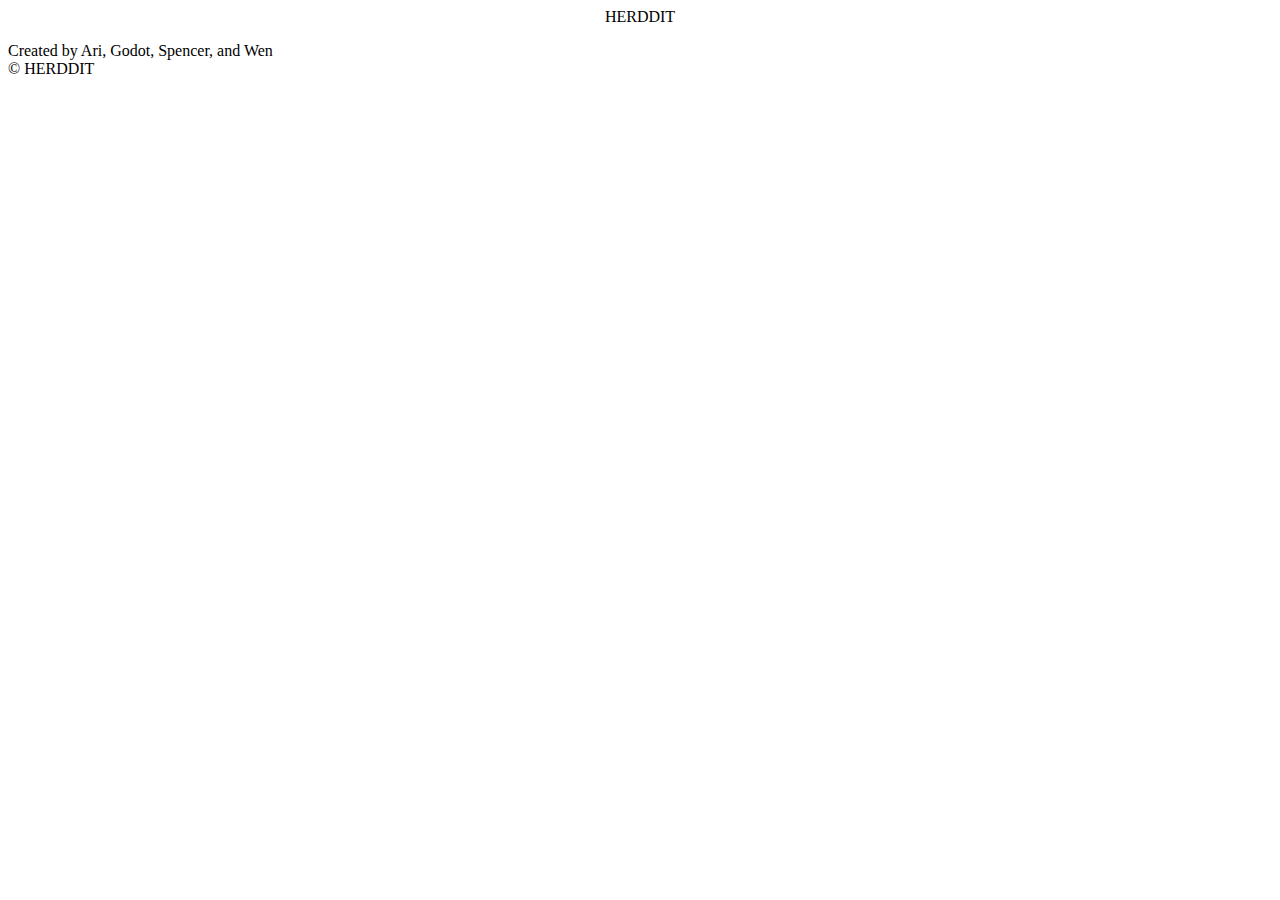
<file: index.html>
<!DOCTYPE html>



<html>
<head>
	<title>HERDDIT</title>
	 <link rel="stylesheet" href="https://cdnjs.cloudflare.com/ajax/libs/font-awesome/4.7.0/css/font-awesome.min.css">
</head>

<body>
<div id="main">
	<center>
		<a> HERDDIT </a>
	</center>
	
</div>

</body>




<footer class="second">
	<p> 
	Created by Ari, Godot, Spencer, and Wen
	<br>
	&copy; HERDDIT 
	</p>


	
</footer>
</html>
</file>
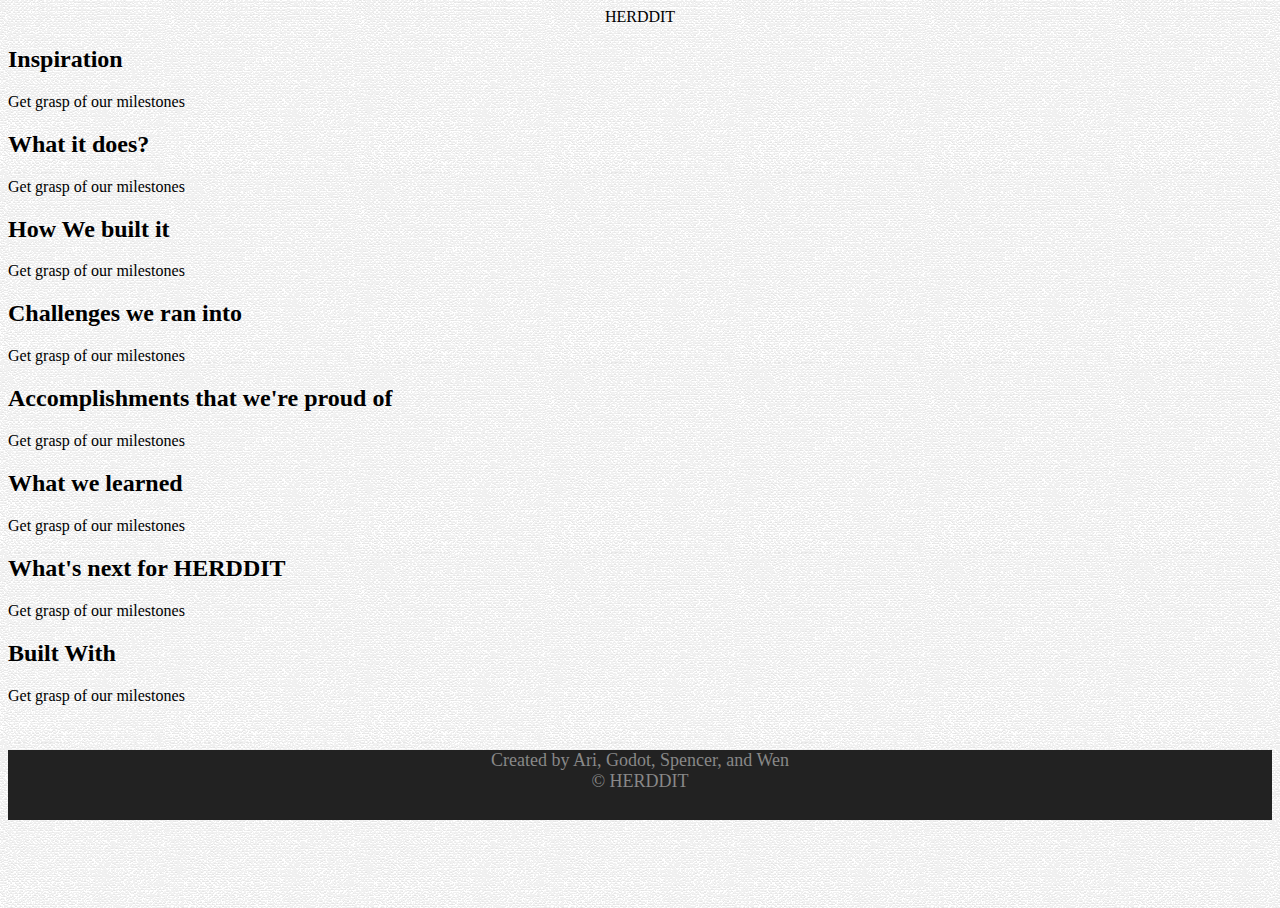
<file: website/index.html>
<!DOCTYPE html>



<html lang="en">
<head>
	<meta charset="utf-8">

	<title>HERDDIT</title>
	<link rel="stylesheet" href="https://cdnjs.cloudflare.com/ajax/libs/font-awesome/4.7.0/css/font-awesome.min.css">
	<link rel="stylesheet" href="https://maxcdn.bootstrapcdn.com/bootstrap/4.0.0-alpha.3/css/bootstrap.min.css" integrity="sha384-MIwDKRSSImVFAZCVLtU0LMDdON6KVCrZHyVQQj6e8wIEJkW4tvwqXrbMIya1vriY" crossorigin="anonymous">
    <link rel="stylesheet" type="text/css" href="main.css">
</head>

<body>
<div id="main">
	<center>
		<a> HERDDIT </a>
	</center>

    
             <section class="why-us" id="timeline">
             <div class="section-timeline">
                 <div class="container">
                     <h2 class="heading">Inspiration</h2>
                     <p class="lead under-heading">Get grasp of our milestones</p>
                     <h2 class="heading">What it does?</h2>
                     <p class="lead under-heading">Get grasp of our milestones</p>
                     <h2 class="heading">How We built it</h2>
                     <p class="lead under-heading">Get grasp of our milestones</p>
                     <h2 class="heading">Challenges we ran into</h2>
                     <p class="lead under-heading">Get grasp of our milestones</p>
                     <h2 class="heading">Accomplishments that we're proud of</h2>
                     <p class="lead under-heading">Get grasp of our milestones</p>
                     <h2 class="heading">What we learned</h2>
                     <p class="lead under-heading">Get grasp of our milestones</p>
                     <h2 class="heading">What's next for HERDDIT</h2>
                     <p class="lead under-heading">Get grasp of our milestones</p>
                      <h2 class="heading">Built With</h2>
                     <p class="lead under-heading">Get grasp of our milestones</p>
            
                 </div>
             </div>
         </section>
	
</div>

</body>




<footer class="footer">
            <center>
                <p> Created by Ari, Godot, Spencer, and Wen<br>
                    &copy; HERDDIT</p>
            </center>
</footer>
</html>
</file>
<file: website/main.css>
html, 
body {
    height: 100%;
    font-size: 16px;
    font-family: 'Cubano-Regular';
    background: url('./img/pattern.jpg') center center;
}

footer {
    background-color: #222;
    padding-bottom: 10px;
    position: relative;
    text-align: center;
}
footer p {
    color: #888;
    text-align: center;
    margin-top: 45px;
    font-size: 18px;
}
</file>
